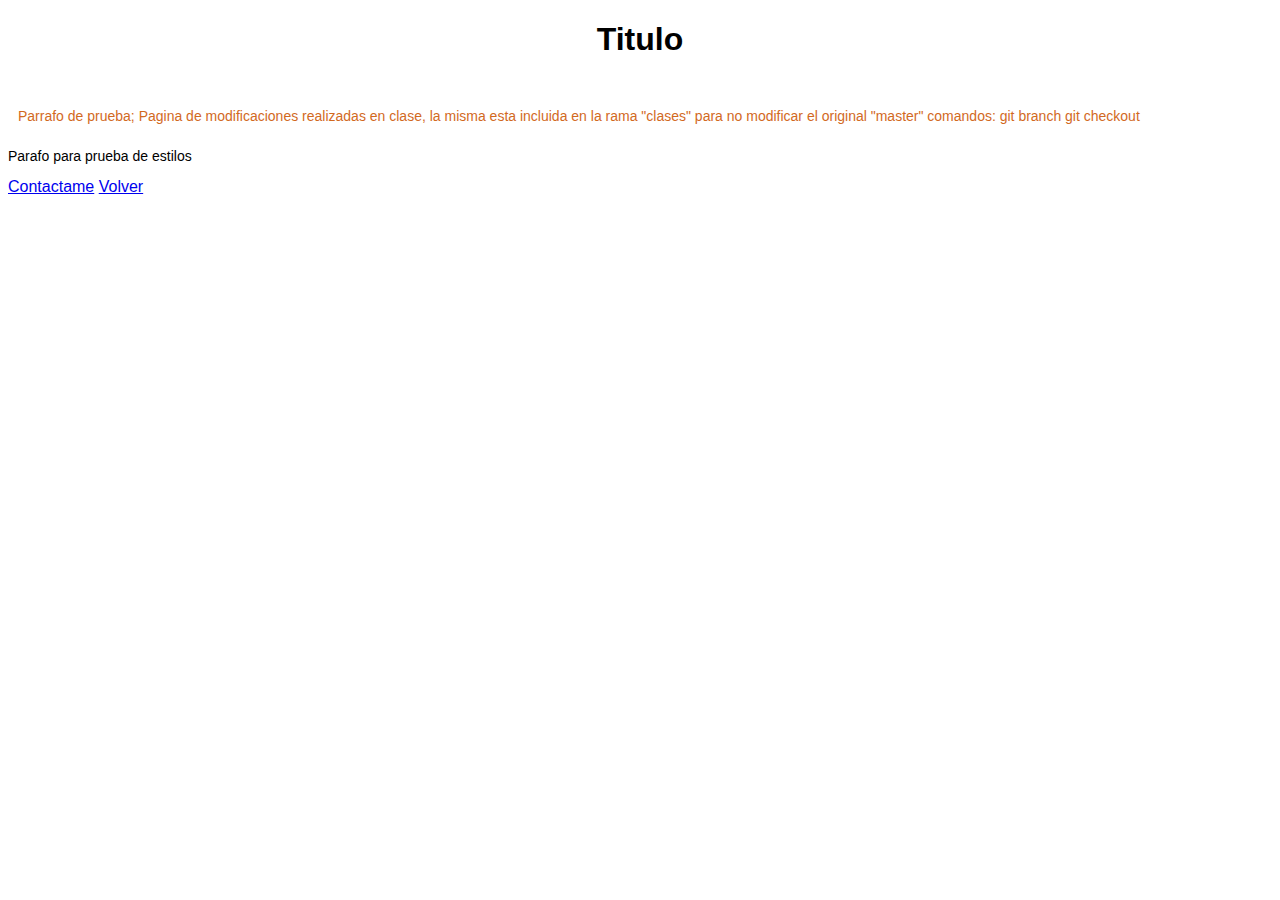
<file: mod-clases.html>
<!DOCTYPE html>

<html lang="en">

<head>

    <meta charset="UTF-8">
    <meta http-equiv="X-UA-Compatible" content="IE=edge">
    <meta name="viewport" content="width=device-width, initial-scale=1.0">

    <title>Document</title>

    <link rel="stylesheet" href="/Rutas/Estilo.css">

</head>

<body>
    
<header>

<h1>Titulo</h1>

</header>

<br>

<main>

<p class="prueba">Parrafo de prueba; Pagina de modificaciones realizadas en clase, la misma esta incluida en la rama "clases" para no modificar el original "master" comandos: git branch git checkout</p>

<p class="segundo para estilo">Parafo para prueba de estilos</p>

</main>

<footer>

<a href="mailto:leo.arbelo22@gmail.com">Contactame</a>
<a href="index.html">Volver</a>

</footer>


</body>

</html>
</file>
<file: Rutas/Estilo.css>
li{font-family: Arial, Helvetica, sans-serif;
color: chocolate;
font-size: 17px;
background-color: khaki;
margin-top: auto;
margin-bottom: auto;
padding: 5px;
}

.lista{
    display: flex;
  flex-direction: column-reverse; /* alineacion de lista y en reversa */
  align-items: flex-end;
}

body{font-family: Arial, Helvetica, sans-serif;}

.prueba{font-family: 'Trebuchet MS', 'Lucida Sans Unicode', 'Lucida Grande', 'Lucida Sans', Arial, sans-serif;
color: chocolate;
padding: 10px;
margin: auto;
text-align: justify;}

h1{text-align: center;}
h2{color: chocolate;}
h5{color: coral;}
.contenedor{    
background-color: blanchedalmond;
width: 95%;
margin-left: auto;
margin-bottom: auto;
padding: 15px;
margin-top: auto;
margin-right: auto;
}


.division{
    border: rgb(228, 158, 101) solid 2px;
    border-style: outset;
    width: 80px;
  height: 60px; 
  margin: auto;
}




img{
    display: block;
    margin: auto;
/* para centrar imagenes */
}
iframe{
    display: block;
    margin: auto;
}

#contenido{
    background-color: rgba(228, 194, 152, 0.938);
    border: rgb(184, 152, 110) solid 1px;
    display: flex;
    text-align: right;
    padding: 5px;
}
.segundaP{
    font-family: 'Lucida Sans', 'Lucida Sans Regular', 'Lucida Grande', 'Lucida Sans Unicode', Geneva, Verdana, sans-serif;
}
p{font-size: 14px;}
.Resumen{background-color: rgb(231, 173, 164);
    font-family: Impact, Haettenschweiler, 'Arial Narrow Bold', sans-serif;
    width: auto;
    margin-top: auto;
    margin-bottom: auto;
    margin-left: 80%;
    padding: 13px;
    border: rosybrown solid 2px;
}
</file>
